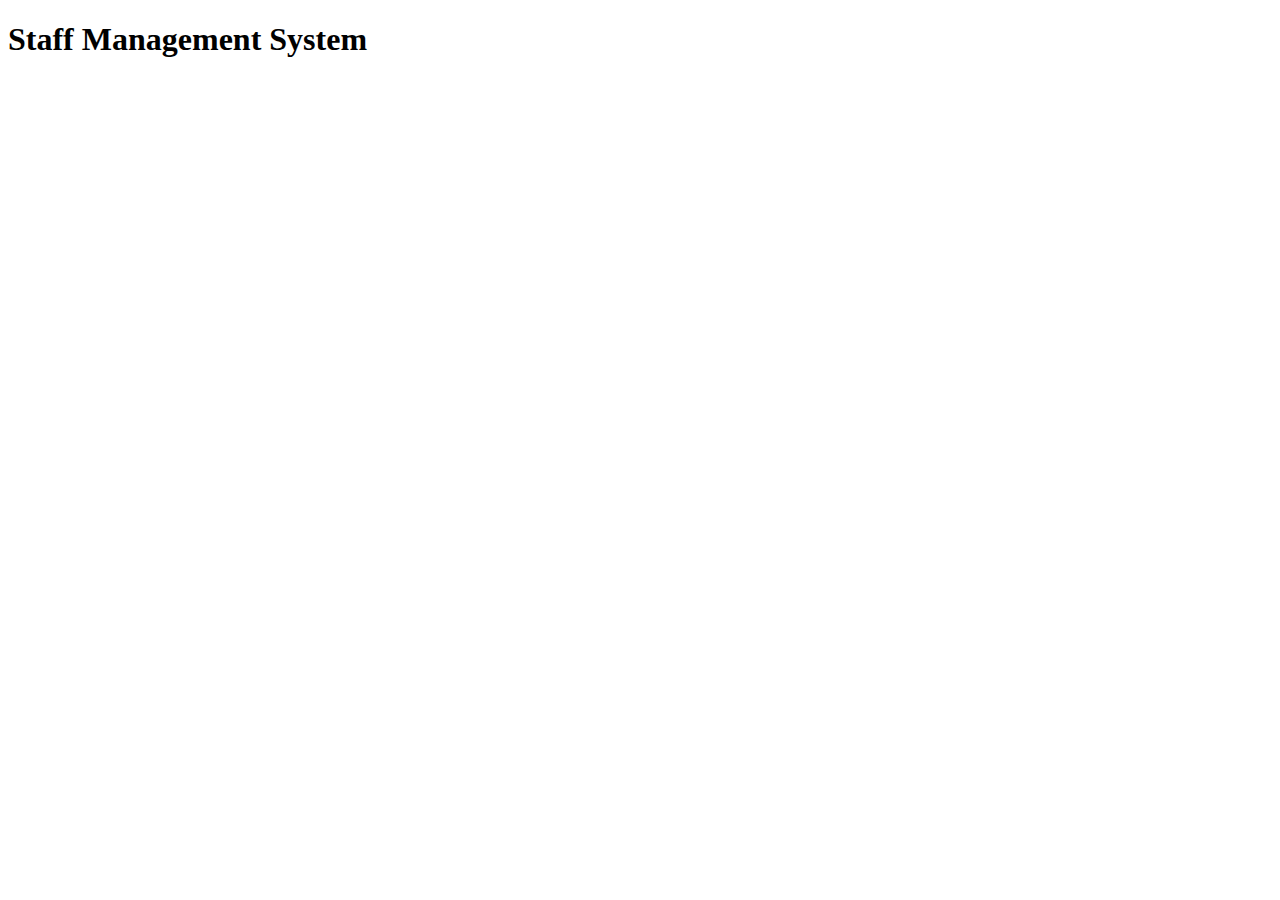
<file: src/main/resources/templates/header.html>
<!DOCTYPE html>
<html xmlns:th="http://www.thymeleaf.org">
<head>
    <meta charset="UTF-8">
    <title>header</title>
</head>
<body>
<div th:fragment="header" th:remove="tag">
    <h1>
        <a th:href="@{/}">Staff Management System</a>
    </h1>
</div>
</body>
</html>
</file>
